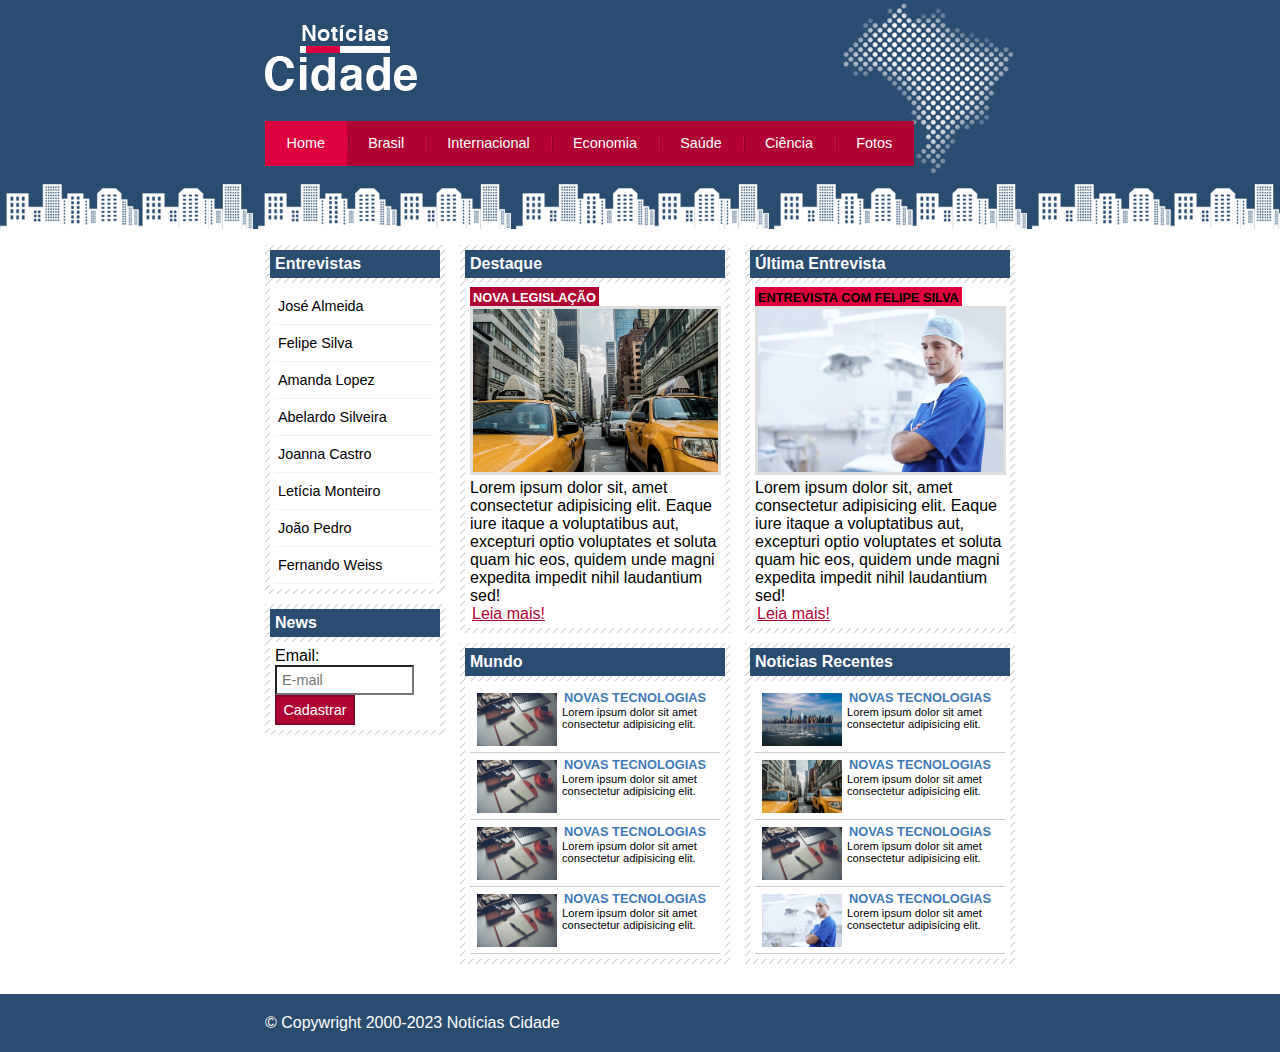
<file: index.html>
<!DOCTYPE html>
<html lang="pt-br">
  <head>
    <meta charset="UTF-8" />
    <meta http-equiv="X-UA-Compatible" content="IE=edge" />
    <meta name="viewport" content="width=device-width, initial-scale=1.0" />
    <link rel="stylesheet" type="text/css" href="./style.css" />
    <title>Notícias Cidade - Seu site de notícias</title>
  </head>
  <body class="home">
    <!--begin container-->
    <div id="container">
      <!--begin top-->
      <div id="top">
        <h1 class="logo">Notícias Cidade</h1>
        <ul id="navigation">
          <li class="first"><a id="home" href="index.html">Home</a></li>
          <li><a id="brasil" href="brasil.html">Brasil</a></li>
          <li>
            <a id="internacional" href="internacional.html">Internacional</a>
          </li>
          <li><a id="economia" href="economia.html">Economia</a></li>
          <li><a id="saude" href="saude.html">Saúde</a></li>
          <li><a id="ciencia" href="ciencia.html">Ciência</a></li>
          <li><a id="fotos" href="fotos.html">Fotos</a></li>
        </ul>
      </div>
      <!--end top-->
      <!--begin content-->
      <div id="content">
        <div id="primary">
          <div class="box headline">
            <h2>Destaque</h2>
            <div class="boxContent">
              <h3>Nova legislação</h3>
        <img class="mainImage" src="./imagens/taxi.jpg" width="100%">
      <p>Lorem ipsum dolor sit, amet consectetur adipisicing elit. Eaque iure itaque a voluptatibus aut, excepturi optio voluptates et soluta quam hic eos, quidem unde magni expedita impedit nihil laudantium sed!</p>
      <a href="nova-legislacao.html">Leia mais!</a>
    </div>
  </div>
  <div class="box">
    <h2>Mundo</h2>
    <div class="boxContent">
      <ul id="newsList"><li><a href=""><img src="./imagens/tecnologia.jpg" width="80">
      <h3>Novas Tecnologias</h3>
    <p>Lorem ipsum dolor sit amet consectetur adipisicing elit.</p></a></li>
    <li><a href=""><img src="./imagens/tecnologia.jpg" width="80">
      <h3>Novas Tecnologias</h3>
    <p>Lorem ipsum dolor sit amet consectetur adipisicing elit.</p></a></li>
    <li><a href=""><img src="./imagens/tecnologia.jpg" width="80">
      <h3>Novas Tecnologias</h3>
    <p>Lorem ipsum dolor sit amet consectetur adipisicing elit.</p></a></li>
    <li><a href=""><img src="./imagens/tecnologia.jpg" width="80">
      <h3>Novas Tecnologias</h3>
    <p>Lorem ipsum dolor sit amet consectetur adipisicing elit.</p></a></li></ul>
</div>
</div>
</div>
        <div id="secondary">
          <div class="box interview">
            <h2>Última Entrevista</h2>
            <div class="boxContent">
              <h3>Entrevista com Felipe Silva</h3>
        <img class="mainImage" src="./imagens/doutor.jpg" width="100%">
      <p>Lorem ipsum dolor sit, amet consectetur adipisicing elit. Eaque iure itaque a voluptatibus aut, excepturi optio voluptates et soluta quam hic eos, quidem unde magni expedita impedit nihil laudantium sed!</p>
      <a href="">Leia mais!</a>
    </div>
  </div>
    <div class="box">
      <h2>Noticias Recentes</h2>
      <div class="boxContent">
        <ul id="newsList"><li><a href=""><img src="./imagens/cidade.jpg" width="80">
        <h3>Novas Tecnologias</h3>
      <p>Lorem ipsum dolor sit amet consectetur adipisicing elit.</p></a></li>
      <li><a href=""><img src="./imagens/taxi.jpg" width="80">
        <h3>Novas Tecnologias</h3>
      <p>Lorem ipsum dolor sit amet consectetur adipisicing elit.</p></a></li>
      <li><a href=""><img src="./imagens/tecnologia.jpg" width="80">
        <h3>Novas Tecnologias</h3>
      <p>Lorem ipsum dolor sit amet consectetur adipisicing elit.</p></a></li>
      <li><a href=""><img src="./imagens/doutor.jpg" width="80">
        <h3>Novas Tecnologias</h3>
      <p>Lorem ipsum dolor sit amet consectetur adipisicing elit.</p></a></li></ul>

    </div>
  </div>
        </div>
        <!--begin sidebar-->
        <div id="sidebar">
          <div class="box"><h2>Entrevistas</h2>
          <div class="boxContent"><ul><li><a href="">José Almeida</a></li>
            <li><a href="">Felipe Silva</a></li>
            <li><a href="">Amanda Lopez</a></li>
            <li><a href="">Abelardo Silveira</a></li>
            <li><a href="">Joanna Castro</a></li>
            <li><a href="">Letícia Monteiro</a></li>
            <li><a href="">João Pedro</a></li>
            <li><a href="">Fernando Weiss</a></li></ul></div>
        </div>
        <div class="box"><h2>News</h2>
          <div class="boxContent"><form><div><label for="email">Email:</label>
          <input type="text" name="email"id="email" placeholder="E-mail"></div>
        <div><input class="submit" type="submit" value="Cadastrar"></div></form></ul></div>
        </div>
        <!--end sidebar-->
      </div>
      <!--end content-->
    </div>
    </div></div>
    <!--end container-->
    <div id="containerFooter">
      <div id="footer">&copy; Copywright 2000-2023 Notícias Cidade</div>
    </div>
  </body>
</html>
</file>
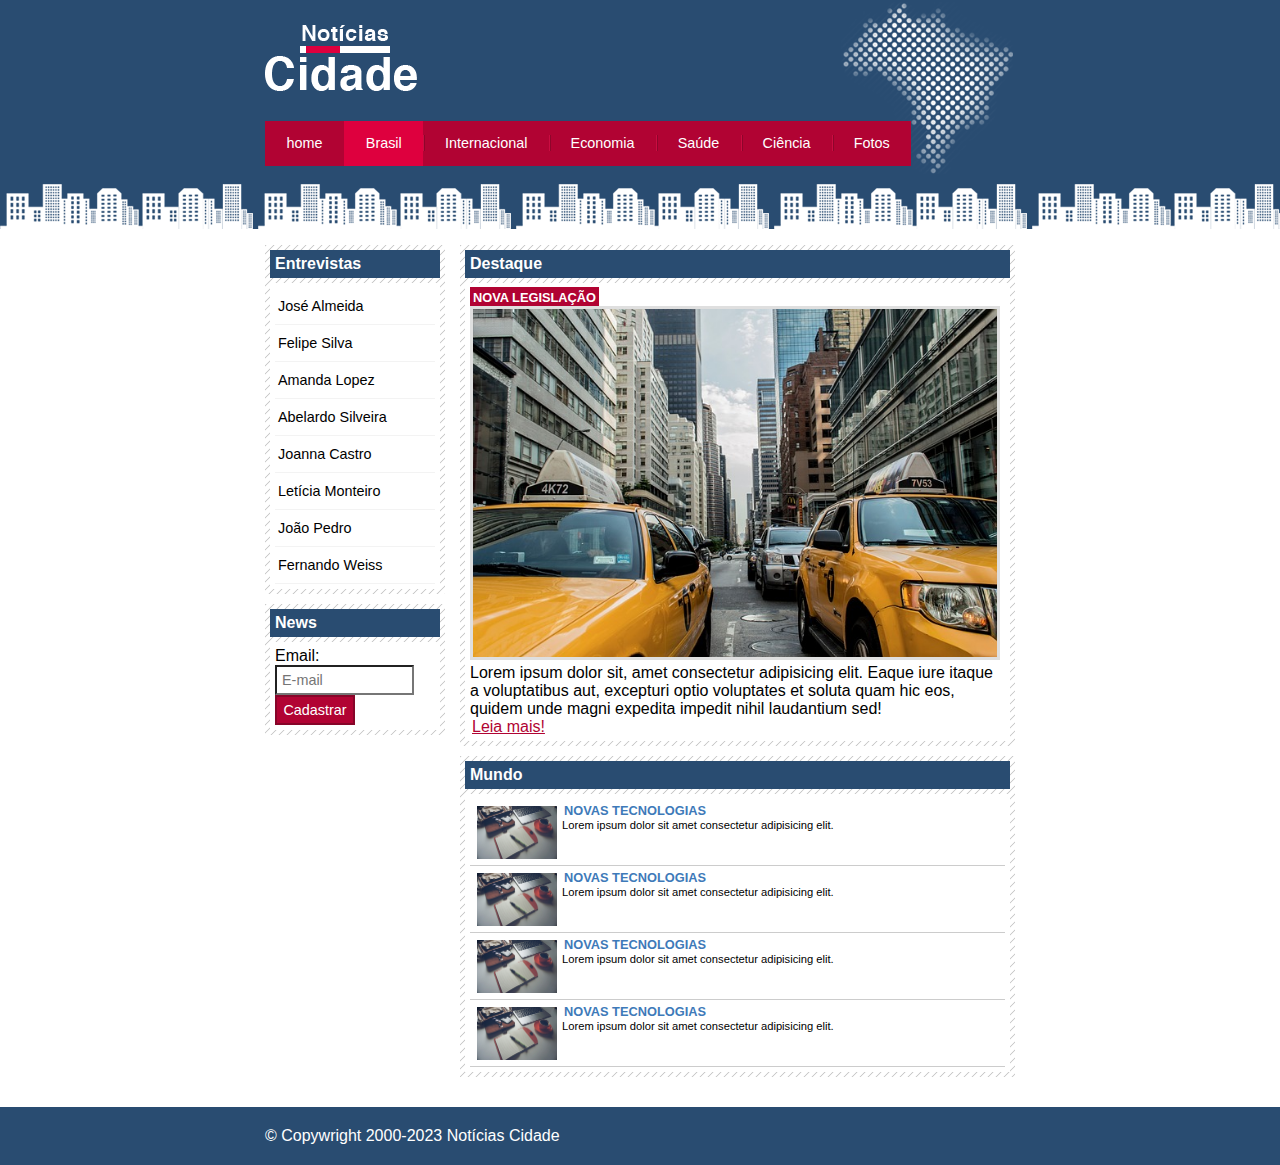
<file: brasil.html>
<!DOCTYPE html>
<html lang="pt-br">
  <head>
    <meta charset="UTF-8" />
    <meta http-equiv="X-UA-Compatible" content="IE=edge" />
    <meta name="viewport" content="width=device-width, initial-scale=1.0" />
    <link rel="stylesheet" type="text/css" href="./style.css" />
    <title>Notícias Cidade - Seu site de notícias</title>
  </head>
  <body id="twoColumns" class="brasil">
    <!--begin container-->
    <div id="container">
      <!--begin top-->
      <div id="top">
        <h1 class="logo">Notícias Cidade</h1>
        <ul id="navigation">
          <li class="first"><a id="home" href="index.html">home</a></li>
          <li><a id="brasil" href="brasil.html">Brasil</a></li>
          <li>
            <a id="internacional" href="internacional.html">Internacional</a>
          </li>
          <li><a id="economia" href="economia.html">Economia</a></li>
          <li><a id="saude" href="saude.html">Saúde</a></li>
          <li><a id="ciencia" href="ciencia.html">Ciência</a></li>
          <li><a id="fotos" href="fotos.html">Fotos</a></li>
        </ul>
      </div>
      <!--end top-->
      <!--begin content-->
      <div id="content">
        <div id="primary">
          <div class="box headline">
            <h2>Destaque</h2>
            <div class="boxContent">
              <h3>Nova legislação</h3>
        <img class="mainImage" src="./imagens/taxi.jpg" width="100%">
      <p>Lorem ipsum dolor sit, amet consectetur adipisicing elit. Eaque iure itaque a voluptatibus aut, excepturi optio voluptates et soluta quam hic eos, quidem unde magni expedita impedit nihil laudantium sed!</p>
      <a href="">Leia mais!</a>
    </div>
  </div>
  <div class="box">
    <h2>Mundo</h2>
    <div class="boxContent">
      <ul id="newsList"><li><a href=""><img src="./imagens/tecnologia.jpg" width="80">
      <h3>Novas Tecnologias</h3>
    <p>Lorem ipsum dolor sit amet consectetur adipisicing elit.</p></a></li>
    <li><a href=""><img src="./imagens/tecnologia.jpg" width="80">
      <h3>Novas Tecnologias</h3>
    <p>Lorem ipsum dolor sit amet consectetur adipisicing elit.</p></a></li>
    <li><a href=""><img src="./imagens/tecnologia.jpg" width="80">
      <h3>Novas Tecnologias</h3>
    <p>Lorem ipsum dolor sit amet consectetur adipisicing elit.</p></a></li>
    <li><a href=""><img src="./imagens/tecnologia.jpg" width="80">
      <h3>Novas Tecnologias</h3>
    <p>Lorem ipsum dolor sit amet consectetur adipisicing elit.</p></a></li></ul>
</div>
</div>
</div>
        <!--begin sidebar-->
        <div id="sidebar">
          <div class="box"><h2>Entrevistas</h2>
          <div class="boxContent"><ul><li><a href="">José Almeida</a></li>
            <li><a href="">Felipe Silva</a></li>
            <li><a href="">Amanda Lopez</a></li>
            <li><a href="">Abelardo Silveira</a></li>
            <li><a href="">Joanna Castro</a></li>
            <li><a href="">Letícia Monteiro</a></li>
            <li><a href="">João Pedro</a></li>
            <li><a href="">Fernando Weiss</a></li></ul></div>
        </div>
        <div class="box"><h2>News</h2>
          <div class="boxContent"><form><div><label for="email">Email:</label>
          <input type="text" name="email"id="email" placeholder="E-mail"></div>
        <div><input class="submit" type="submit" value="Cadastrar"></div></form></ul></div>
        </div>
        <!--end sidebar-->
      </div>
      <!--end content-->
    </div>
    </div>
    <!--end container-->
    <div id="containerFooter">
      <div id="footer">&copy; Copywright 2000-2023 Notícias Cidade</div></div>
  </body>
</html>
</file>
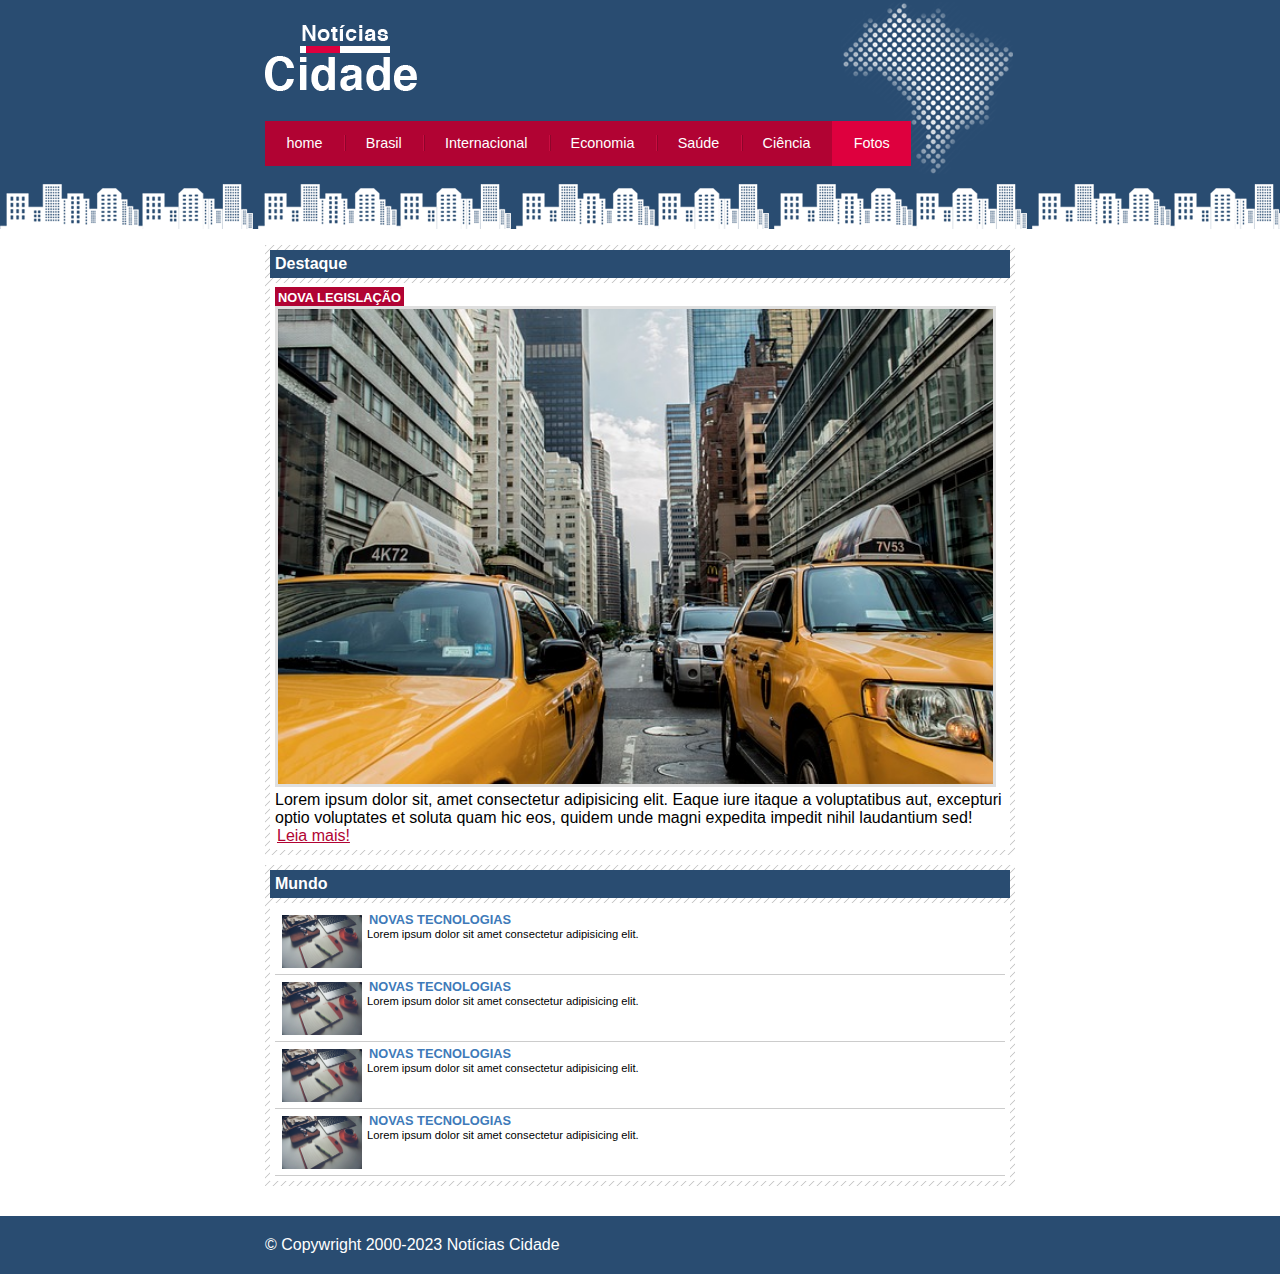
<file: fotos.html>
<!DOCTYPE html>
<html lang="pt-br">
  <head>
    <meta charset="UTF-8" />
    <meta http-equiv="X-UA-Compatible" content="IE=edge" />
    <meta name="viewport" content="width=device-width, initial-scale=1.0" />
    <link rel="stylesheet" type="text/css" href="./style.css" />
    <title>Notícias Cidade - Seu site de notícias</title>
  </head>
  <body id="oneColumn" class="photos">
    <!--begin container-->
    <div id="container">
      <!--begin top-->
      <div id="top">
        <h1 class="logo">Notícias Cidade</h1>
        <ul id="navigation">
          <li class="first"><a id="home" href="index.html">home</a></li>
          <li><a id="brasil" href="brasil.html">Brasil</a></li>
          <li>
            <a id="internacional" href="internacional.html">Internacional</a>
          </li>
          <li><a id="economia" href="economia.html">Economia</a></li>
          <li><a id="saude" href="saude.html">Saúde</a></li>
          <li><a id="ciencia" href="ciencia.html">Ciência</a></li>
          <li><a id="fotos" href="fotos.html">Fotos</a></li>
        </ul>
      </div>
      <!--end top-->
      <!--begin content-->
      <div id="content">
        <div id="primary">
          <div class="box headline">
            <h2>Destaque</h2>
            <div class="boxContent">
              <h3>Nova legislação</h3>
              <img class="mainImage" src="./imagens/taxi.jpg" width="100%" />
              <p>
                Lorem ipsum dolor sit, amet consectetur adipisicing elit. Eaque
                iure itaque a voluptatibus aut, excepturi optio voluptates et
                soluta quam hic eos, quidem unde magni expedita impedit nihil
                laudantium sed!
              </p>
              <a href="">Leia mais!</a>
            </div>
          </div>
          <div class="box">
            <h2>Mundo</h2>
            <div class="boxContent">
              <ul id="newsList">
                <li>
                  <a href=""
                    ><img src="./imagens/tecnologia.jpg" width="80" />
                    <h3>Novas Tecnologias</h3>
                    <p>
                      Lorem ipsum dolor sit amet consectetur adipisicing elit.
                    </p></a
                  >
                </li>
                <li>
                  <a href=""
                    ><img src="./imagens/tecnologia.jpg" width="80" />
                    <h3>Novas Tecnologias</h3>
                    <p>
                      Lorem ipsum dolor sit amet consectetur adipisicing elit.
                    </p></a
                  >
                </li>
                <li>
                  <a href=""
                    ><img src="./imagens/tecnologia.jpg" width="80" />
                    <h3>Novas Tecnologias</h3>
                    <p>
                      Lorem ipsum dolor sit amet consectetur adipisicing elit.
                    </p></a
                  >
                </li>
                <li>
                  <a href=""
                    ><img src="./imagens/tecnologia.jpg" width="80" />
                    <h3>Novas Tecnologias</h3>
                    <p>
                      Lorem ipsum dolor sit amet consectetur adipisicing elit.
                    </p></a
                  >
                </li>
              </ul>
            </div>
          </div>
        </div>
      </div>
      <!--end content-->
    </div>
    <!--end container-->
    <div id="containerFooter">
      <div id="footer">&copy; Copywright 2000-2023 Notícias Cidade</div>
    </div>
  </body>
</html>
</file>
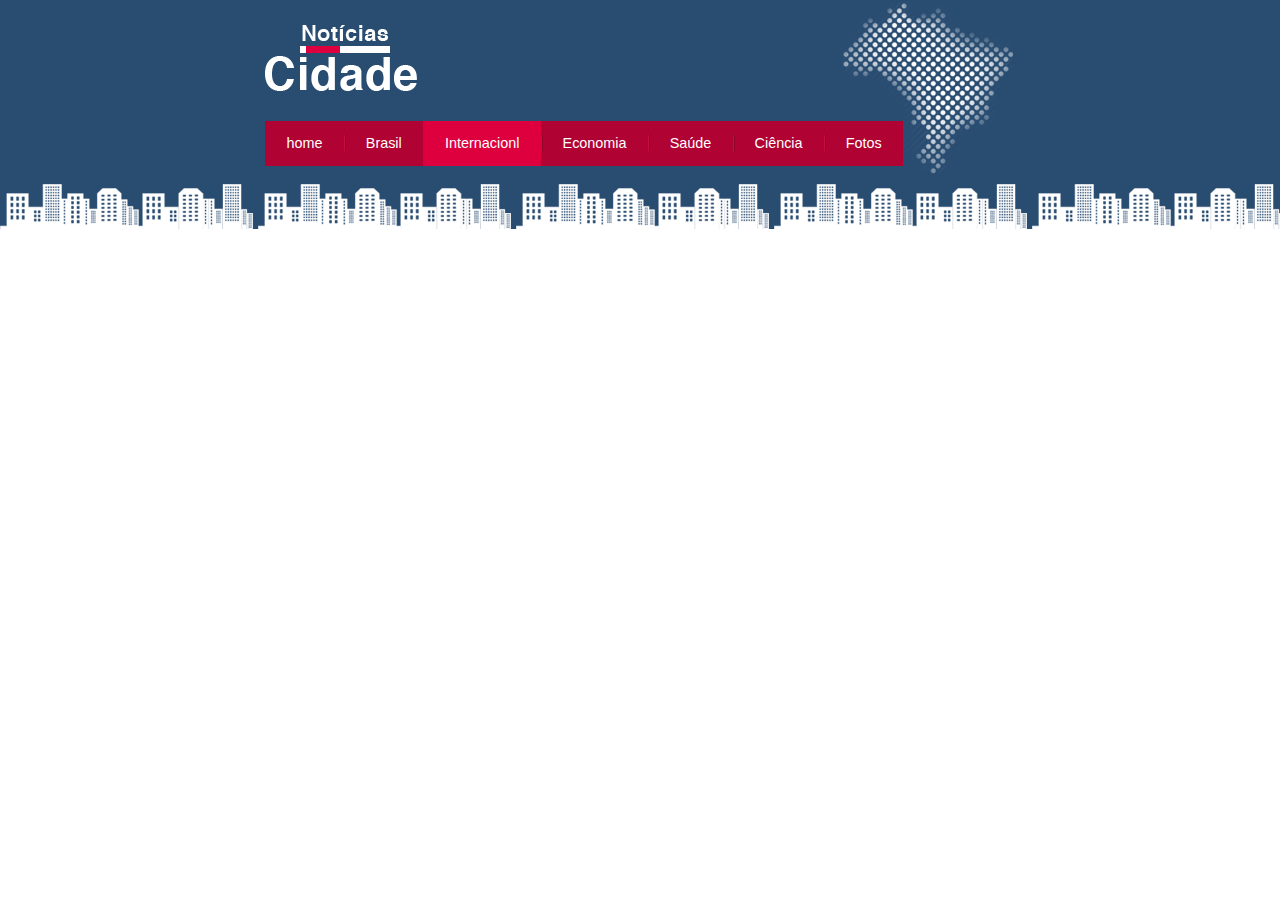
<file: internacional.html>
<!DOCTYPE html>
<html lang="pt-br">
  <head>
    <meta charset="UTF-8" />
    <meta http-equiv="X-UA-Compatible" content="IE=edge" />
    <meta name="viewport" content="width=device-width, initial-scale=1.0" />
    <link rel="stylesheet" type="text/css" href="./style.css" />
    <title>Notícias Cidade - Seu site de notícias</title>
  </head>
  <body class="internacional">
    <div id="container">
      <div id="top">
        <h1 class="logo">Notícias Cidade</h1>
        <ul id="navigation">
          <li class="first"><a id="home" href="index.html">home</a></li>
          <li><a id="brasil" href="brasil.html">Brasil</a></li>
          <li>
            <a id="internacional" href="internacional.html">Internacionl</a>
          </li>
          <li><a id="economia" href="economia.html">Economia</a></li>
          <li><a id="saude" href="saude.html">Saúde</a></li>
          <li><a id="ciencia" href="ciencia.html">Ciência</a></li>
          <li><a id="fotos" href="fotos.html">Fotos</a></li>
        </ul>
      </div>
    </div>
  </body>
</html>
</file>
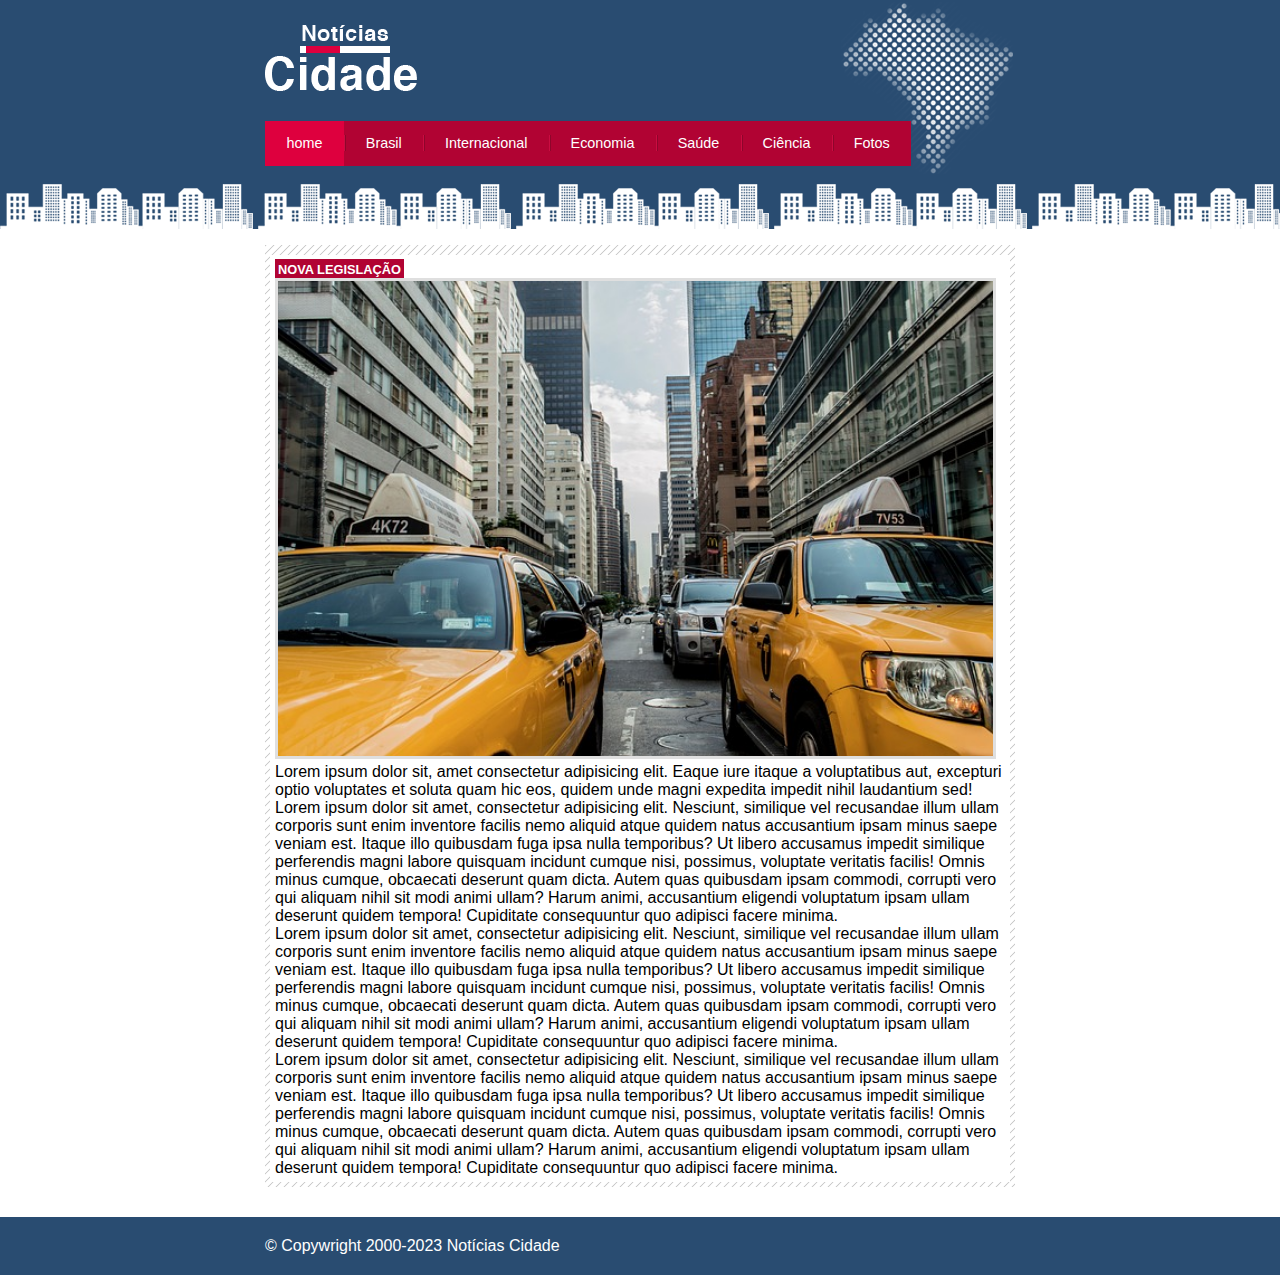
<file: nova-legislacao.html>
<!DOCTYPE html>
<html lang="pt-br">
  <head>
    <meta charset="UTF-8" />
    <meta http-equiv="X-UA-Compatible" content="IE=edge" />
    <meta name="viewport" content="width=device-width, initial-scale=1.0" />
    <link rel="stylesheet" type="text/css" href="./style.css" />
    <title>Notícias Cidade - Seu site de notícias</title>
  </head>
  <body id="oneColumn" class="home">
    <!--begin container-->
    <div id="container">
      <!--begin top-->
      <div id="top">
        <h1 class="logo">Notícias Cidade</h1>
        <ul id="navigation">
          <li class="first"><a id="home" href="index.html">home</a></li>
          <li><a id="brasil" href="brasil.html">Brasil</a></li>
          <li>
            <a id="internacional" href="internacional.html">Internacional</a>
          </li>
          <li><a id="economia" href="economia.html">Economia</a></li>
          <li><a id="saude" href="saude.html">Saúde</a></li>
          <li><a id="ciencia" href="ciencia.html">Ciência</a></li>
          <li><a id="fotos" href="fotos.html">Fotos</a></li>
        </ul>
      </div>
      <!--end top-->
      <!--begin content-->
      <div id="content">
        <div id="primary">
          <div class="box headline">
            <div class="boxContent">
              <h3>Nova legislação</h3>
              <img class="mainImage" src="./imagens/taxi.jpg" width="100%" />
              <p>
                Lorem ipsum dolor sit, amet consectetur adipisicing elit. Eaque
                iure itaque a voluptatibus aut, excepturi optio voluptates et
                soluta quam hic eos, quidem unde magni expedita impedit nihil
                laudantium sed!
              </p>
              <p>
                Lorem ipsum dolor sit amet, consectetur adipisicing elit.
                Nesciunt, similique vel recusandae illum ullam corporis sunt
                enim inventore facilis nemo aliquid atque quidem natus
                accusantium ipsam minus saepe veniam est. Itaque illo quibusdam
                fuga ipsa nulla temporibus? Ut libero accusamus impedit
                similique perferendis magni labore quisquam incidunt cumque
                nisi, possimus, voluptate veritatis facilis! Omnis minus cumque,
                obcaecati deserunt quam dicta. Autem quas quibusdam ipsam
                commodi, corrupti vero qui aliquam nihil sit modi animi ullam?
                Harum animi, accusantium eligendi voluptatum ipsam ullam
                deserunt quidem tempora! Cupiditate consequuntur quo adipisci
                facere minima.
              </p>
              <p>
                Lorem ipsum dolor sit amet, consectetur adipisicing elit.
                Nesciunt, similique vel recusandae illum ullam corporis sunt
                enim inventore facilis nemo aliquid atque quidem natus
                accusantium ipsam minus saepe veniam est. Itaque illo quibusdam
                fuga ipsa nulla temporibus? Ut libero accusamus impedit
                similique perferendis magni labore quisquam incidunt cumque
                nisi, possimus, voluptate veritatis facilis! Omnis minus cumque,
                obcaecati deserunt quam dicta. Autem quas quibusdam ipsam
                commodi, corrupti vero qui aliquam nihil sit modi animi ullam?
                Harum animi, accusantium eligendi voluptatum ipsam ullam
                deserunt quidem tempora! Cupiditate consequuntur quo adipisci
                facere minima.
              </p>
              <p>
                Lorem ipsum dolor sit amet, consectetur adipisicing elit.
                Nesciunt, similique vel recusandae illum ullam corporis sunt
                enim inventore facilis nemo aliquid atque quidem natus
                accusantium ipsam minus saepe veniam est. Itaque illo quibusdam
                fuga ipsa nulla temporibus? Ut libero accusamus impedit
                similique perferendis magni labore quisquam incidunt cumque
                nisi, possimus, voluptate veritatis facilis! Omnis minus cumque,
                obcaecati deserunt quam dicta. Autem quas quibusdam ipsam
                commodi, corrupti vero qui aliquam nihil sit modi animi ullam?
                Harum animi, accusantium eligendi voluptatum ipsam ullam
                deserunt quidem tempora! Cupiditate consequuntur quo adipisci
                facere minima.
              </p>
            </div>
          </div>
        </div>
      </div>
      <!--end content-->
    </div>
    <!--end container-->
    <div id="containerFooter">
      <div id="footer">&copy; Copywright 2000-2023 Notícias Cidade</div>
    </div>
  </body>
</html>
</file>
<file: style.css>
* {
  margin: 0;
  padding: 0;
}

body {
  font-family: "Trebuchet MS", "Lucida Sans Unicode", "Lucida Grande",
    "Lucida Sans", Arial, sans-serif;
  background: #fff url(./imagens/fundo.png) repeat-x;
}

#container {
  width: 750px;
  margin: 0 auto;
}

#top {
  height: 150px;
  background: url(./imagens/detalhe-topo.png) no-repeat right top;
  padding-top: 25px;
}

.logo {
  width: 152px;
  height: 66px;
  background: url(./imagens/logo.png);
  text-indent: -3000px;
}

/* navigation bar */
a:link,
a:visited {
  color: #b10333;
  padding: 2px;
}
ul {
  margin: 0;
  padding: 0;
  list-style: none;
}
#top ul {
  margin-top: 30px;
  background: #b10333;
  float: left;
}

#top ul li {
  float: left;
}

#top ul a {
  font-size: 0.9em;
  display: block;
  padding: 0.5em 1.5em;
  line-height: 2.1em;
  text-decoration: none;
  color: #fff;
  background: url(./imagens/divisor.png) no-repeat left center;
}

#top ul .first a {
  background: none;
}

#top ul a:hover {
  color: #69001d;
}

body.home #navigation a#home,
body.brasil #navigation a#brasil,
body.internacional #navigation a#internacional,
body.photos #navigation a#fotos {
  color: #fff;
  background: #de003e;
  cursor: text;
}

#content {
  margin-top: 60px;
  background: f5f5f5;
}

#primary {
  width: 270px;
  float: left;
  margin: 0 0 20px 195px;
}

#twoColumns #primary {
  width: 555px;
}

#oneColumn #primary {
  width: 750px;
  margin: 0 0 20px 0px;
}

#secondary {
  width: 270px;
  float: left;
  margin: 0 0 20px 15px;
}

#sidebar {
  width: 180px;
  float: left;
  margin: 0 0 20px -750px;
}

/*box*/
.box {
  margin: 10px 0;
  padding: 5px;
  background: #f3f3f3 url(./imagens/fundo-caixa.png);
}

h2 {
  font-size: 1em;
  background: #294c71;
  color: #fff;
  padding: 5px;
}

.boxContent {
  background: #fff;
  padding: 5px;
  margin-top: 5px;
}

/*sidebar*/
#sidebar ul a {
  font-size: 0.9em;
  padding: 3px;
  display: block;
  line-height: 30px;
  color: #000;
  text-decoration: none;
  border-bottom: 1px solid #f3f3f3;
}

#sidebar ul a:hover {
  background: #f9f9f9 url(./imagens/marcador.png) no-repeat left center;
  padding-left: 20px;
  color: #a1a1a1;
}

/*form*/
label {
  display: block;
  cursor: pointer;
}

input {
  padding: 5px;
  width: 125px;
  font-size: 0.9em;
  background-color: #fff;
}

input.submit {
  width: 80px;
  color: #fff;
  background-color: #b10333;
  border: 2px solid #870529;
}

/*images*/
img.mainImage {
  width: 98%;
  border: 3px solid #dfdfdf;
}

/*headings*/
h3 {
  text-transform: uppercase;
  display: inline;
  font-size: 0.8em;
  padding: 3px;
}

.headline h3 {
  background: #b10333;
  color: #fff;
}

.interview h3 {
  background: #de003e;
  color: #000;
}

/*news list*/
#newsList li {
  padding: 2px;
  border-bottom: 1px solid #ccc;
  height: 62px;
}

#newsList li a img {
  float: left;
  margin: 5px;
}

#newsList li a {
  text-decoration: none;
}

#newsList li a h3 {
  font-size: 0.8em;
  padding: 0;
  color: #3e7ab9;
}

#newsList li a p {
  font-size: 0.7em;
  color: #000;
}

#newsList li:hover {
  background: #eee;
}

/*footer*/
#containerFooter {
  clear: both;
  background: #294c71;
  padding: 20px;
}

#footer {
  width: 750px;
  margin: 0 auto;
  color: #fff;
}
</file>
